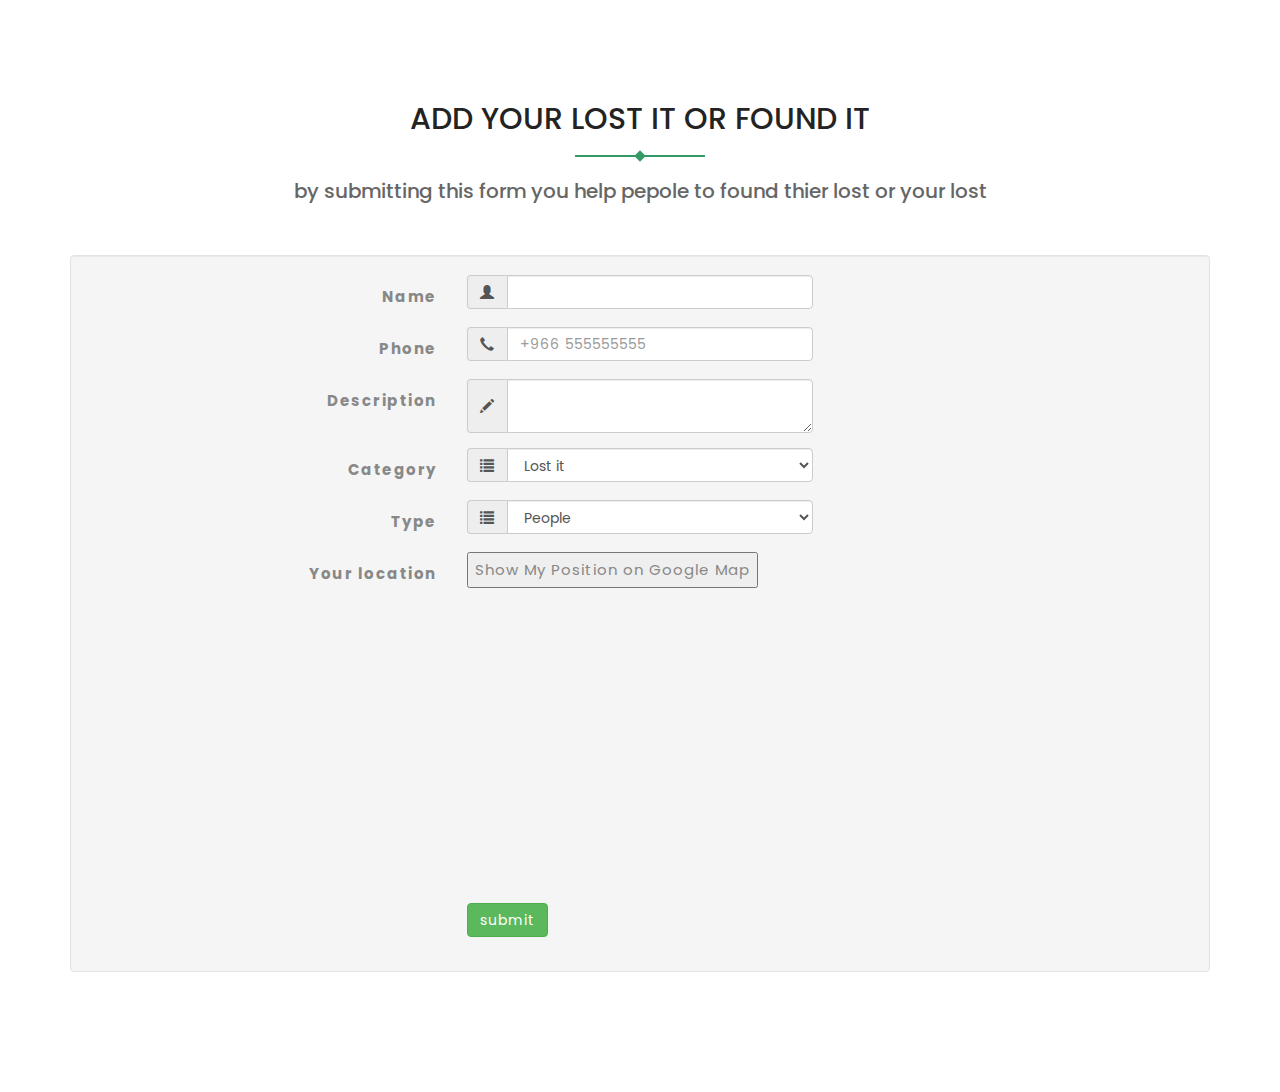
<file: add.html>
<!DOCTYPE html>
<html lang="en">

<head>
    <!--- Basic Page Needs  -->
    <meta charset="utf-8">
    <title> ADD  </title>
    <meta http-equiv="X-UA-Compatible" content="IE=edge">
    <!-- Mobile Specific Meta  -->
    <meta name="viewport" content="width=device-width, initial-scale=1, maximum-scale=1">
    <!-- CSS -->
    <link rel="stylesheet" href="assets/css/bootstrap.min.css">
    <link rel="stylesheet" href="assets/css/jquery-ui.css">
    <link rel="stylesheet" href="assets/css/font-awesome.min.css">
    <link rel="stylesheet" href="assets/css/owl.carousel.min.css">
    <link rel="stylesheet" href="assets/css/slicknav.min.css">
    <link rel="stylesheet" href="assets/css/magnificpopup.css">
    <link rel="stylesheet" href="assets/css/jquery.mb.YTPlayer.min.css">
    <link rel="stylesheet" href="assets/css/typography.css">
    <link rel="stylesheet" href="assets/css/style.css">
    <link rel="stylesheet" href="assets/css/responsive.css">
    <!-- Favicon -->
    <link rel="shortcut icon" type="image/png" href="assets/img/icon/favicon.ico">
    <!-- HTML5 Shim and Respond.js IE8 support of HTML5 elements and media queries -->
    <!-- WARNING: Respond.js doesn't work if you view the page via file:// -->
    <!--[if lt IE 9]>
        <script src="https://oss.maxcdn.com/libs/html5shiv/3.7.0/html5shiv.js"></script>
        <script src="https://oss.maxcdn.com/libs/respond.js/1.4.2/respond.min.js"></script>
        <![endif]-->
</head>

<body>

    <section class="contact-area ptb--100" id="contact">
        <div class="container">
            <div class="section-title">
                <h2>ADD YOUR LOST IT OR FOUND IT</h2>
                <p>by submitting this form you help pepole to found thier lost or your lost </p>
            </div>
            


        <form class="well form-horizontal"  method="POST"  id="contact_form">
<fieldset>

<!-- Form Name -->


<!-- Text input-->

<div class="form-group">
  <label class="col-md-4 control-label">Name</label>  
  <div class="col-md-4 inputGroupContainer">
  <div class="input-group">
  <span class="input-group-addon"><i class="glyphicon glyphicon-user"></i></span>
  <input  name="fname" placeholder="" class="form-control"  type="text">
    </div>
  </div>
</div>
<!-- Text input-->
       
<div class="form-group">
  <label class="col-md-4 control-label">Phone</label>  
    <div class="col-md-4 inputGroupContainer">
    <div class="input-group">
        <span class="input-group-addon"><i class="glyphicon glyphicon-earphone"></i></span>
  <input name="phone" placeholder="+966 555555555" class="form-control" type="text">
    </div>
  </div>
</div>

<!-- Text area -->
  
<div class="form-group">
  <label class="col-md-4 control-label"> Description</label>
    <div class="col-md-4 inputGroupContainer">
    <div class="input-group">
        <span class="input-group-addon"><i class="glyphicon glyphicon-pencil"></i></span>
            <textarea class="form-control" name="description" placeholder=""></textarea>
  </div>
  </div>
</div>

<!-- Select Basic -->
   
<div class="form-group"> 
  <label class="col-md-4 control-label">Category</label>
    <div class="col-md-4 selectContainer">
    <div class="input-group">
        <span class="input-group-addon"><i class="glyphicon glyphicon-list"></i></span>
    <select name="Category" class="form-control selectpicker" >
      <option>Lost it</option>
      <option>Found it</option>
      
      
    </select>
  </div>
</div>
</div>
<!-- Select Basic -->
   
<div class="form-group"> 
  <label class="col-md-4 control-label">Type</label>
    <div class="col-md-4 selectContainer">
    <div class="input-group">
        <span class="input-group-addon"><i class="glyphicon glyphicon-list"></i></span>
    <select name="type" class="form-control selectpicker" >
      <option>People</option>
      <option>Things</option>
      
      
    </select>
  </div>
</div>
</div>

 <!-- Google Map Button -->
 <div class="form-group">
  <label class="col-md-4 control-label"> Your location</label>
    <div class="col-md-4 inputGroupContainer">
    <div class="input-group">
        
        <button type="button" onclick="showPosition();">Show My Position on Google Map</button >
    <div id="embedMap" style="width: 400px; height: 300px;">
        <!--Google map will be embedded here-->
    </div>
           
  </div>
  </div>
</div>



  <!-- Button -->
<div class="form-group">
  <label class="col-md-4 control-label"></label>
  <div class="col-md-4">
    <input  name="submit" type="submit" class="btn btn-success" value="submit">
  </div>
</div>

 

 

</fieldset>
</form>
                    

    <!-- Scripts -->
    <script src="assets/js/jquery-3.2.0.min.js"></script>
    <script src="assets/js/jquery-ui.js"></script>
    <script src="assets/js/bootstrap.min.js"></script>
    <script src="assets/js/jquery.slicknav.min.js"></script>
    <script src="assets/js/owl.carousel.min.js"></script>
    <script src="assets/js/magnific-popup.min.js"></script>
    <script src="assets/js/counterup.js"></script>
    <script src="assets/js/jquery.waypoints.min.js"></script>
    <script src="assets/js/jquery.mb.YTPlayer.min.js"></script>
    <script src="assets/js/theme.js"></script>


    <script src="https://maps.google.com/maps/api/js?sensor=false"></script>
<script type="text/javascript">
function showPosition(){
    if(navigator.geolocation){
        navigator.geolocation.getCurrentPosition(showMap, showError);
    } else{
        alert("Sorry, your browser does not support HTML5 geolocation.");
    }
}
 
// Define callback function for successful attempt
function showMap(position){
    // Get location data
    lat = position.coords.latitude;
    long = position.coords.longitude;
    var latlong = new google.maps.LatLng(lat, long);
    
    var myOptions = {
        center: latlong,
        zoom: 16,
        mapTypeControl: true,
        navigationControlOptions: {style:google.maps.NavigationControlStyle.SMALL}
    }
    
    var map = new google.maps.Map(document.getElementById("embedMap"), myOptions);
    var marker = new google.maps.Marker({position:latlong, map:map, title:"You are here!"});
}
 
// Define callback function for failed attempt
function showError(error){
    if(error.code == 1){
        result.innerHTML = "You've decided not to share your position, but it's OK. We won't ask you again.";
    } else if(error.code == 2){
        result.innerHTML = "The network is down or the positioning service can't be reached.";
    } else if(error.code == 3){
        result.innerHTML = "The attempt timed out before it could get the location data.";
    } else{
        result.innerHTML = "Geolocation failed due to unknown error.";
    }
}
</script>

</body>

</html>
</file>
<file: assets/css/typography.css>
/* 
Table Of Contents
=========================
- Default Typography
- Custom Typography
=========================
*/


/* 
--------------------------
- Default Typography
--------------------------
*/

body {
    font-family: 'Poppins', sans-serif;
}

h1,
h2,
h3,
h4,
h5,
h6 {
    margin: 0;
    font-family: 'Poppins', sans-serif;
    font-weight: 700;
    color: #000;
    letter-spacing: 1.5px;
}

h1 a,
h2 a,
h3 a,
h4 a,
h5 a,
h6 a {
    font-weight: inherit;
    font-family: 'Poppins', sans-serif;
}

h1 {
    font-size: 36px;
    line-height: 70px;
    letter-spacing: 1px;
    margin-bottom: 0px;
}

h2 {
    font-size: 22px;
    line-height: 24px;
    margin-bottom: 0px;
}

h3 {
    font-size: 24px;
    line-height: 30px;
    margin-bottom: 0px;
}

h4 {
    font-size: 20px;
    line-height: 27px;
}

h5 {
    font-size: 16px;
    line-height: 24px;
}

h6 {
    font-size: 14px;
    line-height: 24px;
}

p {
    font-family: 'Poppins', sans-serif;
    font-size: 14px;
    font-weight: normal;
    letter-spacing: 0;
    line-height: 28px;
    margin: 0;
}

p img {
    margin: 0;
}

span {
    font-family: 'Poppins', sans-serif;
}



/* em and strong */

em {
    font: 15px/30px;
}

strong,
b {
    font: 15px/30px;
}

small {
    font-size: 11px;
    line-height: inherit;
}



/*  blockquotes */

blockquote {
    border-left: 0 none;
    font-family: 'Poppins', sans-serif;
    margin: 10px 0;
    padding-left: 40px;
    position: relative;
}

blockquote::before {
    color: #4e5665;
    content: "";
    font-family: FontAwesome;
    font-size: 36px;
    left: 20px;
    line-height: 0;
    margin: 0;
    opacity: 0.5;
    position: absolute;
    top: 20px;
}

blockquote p {
    font-style: italic;
    padding: 0;
    font-size: 18px;
    line-height: 36px;
}

blockquote cite {
    display: block;
    font-size: 12px;
    font-style: normal;
    line-height: 18px;
}

blockquote cite:before {
    content: "\2014 \0020";
}

blockquote cite a,
blockquote cite a:visited {
    color: #8B9798;
    border: none
}



/* abbreviations */

abbr {
    color: #444;
    font-weight: 700;
    font-variant: small-caps;
    text-transform: lowercase;
    letter-spacing: .6px;
}

abbr:hover {
    cursor: help;
}



/* links */

a,
a:visited {
    text-decoration: none;
    font-weight: normal;
    font-size: 12px;
    color: #111;
    transition: all 0.3s ease-in-out;
    -webkit-transition: all 0.3s ease-in-out;
    -moz-transition: all 0.3s ease-in-out;
    -o-transition: all 0.3s ease-in-out;
    outline: 0;
}

a:hover,
a:active {
    color: #5b1ffa;
    text-decoration: none;
    outline: 0;
}

a:focus {
    text-decoration: none;
    outline: 0;
}

p a,
p a:visited {
    line-height: inherit;
    outline: 0;
}

a.active-page {
    color: #e6ae48!important;
}



/* list */

ul,
ol {
    margin-bottom: 0px;
    margin-top: 0px;
}

ul {
    margin: 0;
    padding: 0;
    list-style-type: none;
}

ol {
    list-style: decimal;
}

ol,
ul.square,
ul.circle,
ul.disc {
    margin-left: 0px;
}

ul.square {
    list-style: square outside;
}

ul.circle {
    list-style: circle outside;
}

ul.disc {
    list-style: disc outside;
}

ul ul,
ul ol,
ol ol,
ol ul {
    margin: 0;
}

ul ul li,
ul ol li,
ol ol li,
ol ul li {
    margin-bottom: 0px;
}

li {
    line-height: 18px;
    margin-bottom: 0px;
}

ul.large li {}

li p {}



/* definition list */

dl {
    margin: 12px 0;
}

dt {
    margin: 0;
    color: #11ABB0;
}

dd {
    margin: 0 0 0 20px;
}

button {}



/* 
--------------------------
- Custom Typography
--------------------------
*/


/* Your Custom Typography. */


/*pealoader css*/

div#preloader {
    height: 100%;
    left: 0;
    overflow: visible;
    position: fixed;
    top: 0;
    width: 100%;
    z-index: 999;
    display: flex;
    background: #fff;
}


.spinner {
    width: 40px;
    height: 40px;
    margin: auto;
    background-color: #333;

    border-radius: 100%;
    -webkit-animation: sk-scaleout 1.0s infinite ease-in-out;
    animation: sk-scaleout 1.0s infinite ease-in-out;
}

@-webkit-keyframes sk-scaleout {
    0% {
        -webkit-transform: scale(0)
    }
    100% {
        -webkit-transform: scale(1.0);
        opacity: 0;
    }
}

@keyframes sk-scaleout {
    0% {
        -webkit-transform: scale(0);
        transform: scale(0);
    }
    100% {
        -webkit-transform: scale(1.0);
        transform: scale(1.0);
        opacity: 0;
    }
}


/*----------------------------
 Basic margin padding
-----------------------------*/

.m--0 {
    margin-top: 0;
    margin-right: 0;
    margin-bottom: 0;
    margin-left: 0;
}

.p--0 {
    padding-top: 0;
    padding-right: 0;
    padding-bottom: 0;
    padding-left: 0;
}


/*---------------------------
   Margin top
--------------------------*/

.mt--0 {
    margin-top: 0
}

.mt--10 {
    margin-top: 10px
}

.mt--15 {
    margin-top: 15px
}

.mt--20 {
    margin-top: 20px
}

.mt--30 {
    margin-top: 30px
}

.mt--40 {
    margin-top: 40px
}

.mt--50 {
    margin-top: 50px
}

.mt--60 {
    margin-top: 60px
}

.mt--70 {
    margin-top: 70px
}

.mt--80 {
    margin-top: 80px
}

.mt--90 {
    margin-top: 90px
}

.mt--100 {
    margin-top: 100px
}

.mt--110 {
    margin-top: 110px
}

.mt--120 {
    margin-top: 120px
}

.mt--130 {
    margin-top: 130px
}

.mt--140 {
    margin-top: 140px
}

.mt--150 {
    margin-top: 150px
}


/*-----------------------------
  Margin bottom
-------------------------------*/

.mb--0 {
    margin-bottom: 0
}

.mb--10 {
    margin-bottom: 10px
}

.mb--15 {
    margin-bottom: 15px
}

.mb--20 {
    margin-bottom: 20px
}

.mb--30 {
    margin-bottom: 30px
}

.mb--40 {
    margin-bottom: 40px
}

.mb--50 {
    margin-bottom: 50px
}

.mb--60 {
    margin-bottom: 60px
}

.mb--70 {
    margin-bottom: 70px
}

.mb--80 {
    margin-bottom: 80px
}

.mb--90 {
    margin-bottom: 90px
}

.mb--100 {
    margin-bottom: 100px
}

.mb--110 {
    margin-bottom: 110px
}

.mb--120 {
    margin-bottom: 120px
}

.mb--130 {
    margin-bottom: 130px
}

.mb--140 {
    margin-bottom: 140px
}

.mb--150 {
    margin-bottom: 150px
}


/*--------------------------
  Padding top
---------------------------*/

.pt--0 {
    padding-top: 0
}

.pt--10 {
    padding-top: 10px
}

.pt--15 {
    padding-top: 15px
}

.pt--20 {
    padding-top: 20px
}

.pt--30 {
    padding-top: 30px
}

.pt--40 {
    padding-top: 40px
}

.pt--50 {
    padding-top: 50px
}

.pt--60 {
    padding-top: 60px
}

.pt--70 {
    padding-top: 70px
}

.pt--80 {
    padding-top: 80px
}

.pt--90 {
    padding-top: 90px
}

.pt--100 {
    padding-top: 100px
}

.pt--110 {
    padding-top: 110px
}

.pt--120 {
    padding-top: 120px
}

.pt--130 {
    padding-top: 130px
}

- .pt--140 {
    padding-top: 140px
}

.pt--150 {
    padding-top: 150px
}


/*------------------------
   Padding bottom
---------------------------*/

.pb--0 {
    padding-bottom: 0
}

.pb--10 {
    padding-bottom: 10px
}

.pb--15 {
    padding-bottom: 15px
}

.pb--20 {
    padding-bottom: 20px
}

.pb--30 {
    padding-bottom: 30px
}

.pb--40 {
    padding-bottom: 40px
}

.pb--50 {
    padding-bottom: 50px
}

.pb--60 {
    padding-bottom: 60px
}

.pb--70 {
    padding-bottom: 70px
}

.pb--80 {
    padding-bottom: 80px
}

.pb--90 {
    padding-bottom: 90px
}

.pb--100 {
    padding-bottom: 100px
}

.pb--110 {
    padding-bottom: 110px
}

.pb--120 {
    padding-bottom: 120px
}

.pb--130 {
    padding-bottom: 130px
}

.pb--140 {
    padding-bottom: 140px
}

.pb--150 {
    padding-bottom: 150px
}

.pb--160 {
    padding-bottom: 160px
}

.pb--170 {
    padding-bottom: 170px
}

.pb--180 {
    padding-bottom: 180px
}

.pb--190 {
    padding-bottom: 190px
}



/*------------------------------
   Page section padding 
-------------------------------*/

.ptb--0 {
    padding: 0
}

.ptb--10 {
    padding: 10px 0
}

.ptb--20 {
    padding: 20px 0
}

.ptb--30 {
    padding: 30px 0
}

.ptb--40 {
    padding: 40px 0
}

.ptb--50 {
    padding: 50px 0
}

.ptb--60 {
    padding: 60px 0
}

.ptb--70 {
    padding: 70px 0
}

.ptb--80 {
    padding: 80px 0
}

.ptb--90 {
    padding: 90px 0
}

.ptb--100 {
    padding: 100px 0
}

.ptb--110 {
    padding: 110px 0
}

.ptb--120 {
    padding: 120px 0
}

.ptb--130 {
    padding: 130px 0
}

.ptb--140 {
    padding: 140px 0
}

.ptb--150 {
    padding: 150px 0
}
.ptb--160 {
    padding: 160px 0
}
.ptb--170 {
    padding: 170px 0
}
.ptb--180 {
    padding: 180px 0
}


/*---------------------------
   Page section margin 
-----------------------------*/

.mtb--0 {
    margin: 0
}

.mtb--10 {
    margin: 10px 0
}

.mtb--15 {
    margin: 15px 0
}

.mtb--20 {
    margin: 20px 0
}

.mtb--30 {
    margin: 30px 0
}

.mtb--40 {
    margin: 40px 0
}

.mtb--50 {
    margin: 50px 0
}

.mtb--60 {
    margin: 60px 0
}

.mtb--70 {
    margin: 70px 0
}

.mtb--80 {
    margin: 80px 0
}

.mtb--90 {
    margin: 90px 0
}

.mtb--100 {
    margin: 100px 0
}

.mtb--110 {
    margin: 110px 0
}

.mtb--120 {
    margin: 120px 0
}

.mtb--130 {
    margin: 130px 0
}

.mtb--140 {
    margin: 140px 0
}

.mtb--150 {
    margin: 150px 0;
}

.d-flex{
    display: flex;
}
.flex-center{
    align-items: center;
}
.h-100{
    height: 100%;
}
.meta-content{
    overflow: hidden;
}
.bg-gray{
    background-color: #fcfcfc;
}
</file>
<file: assets/css/style.css>
/*-----------------------------------------------------------------------------------

    Template Name: Zeedapp
    Template URI: 
    Description: Zeedapp || App Landing Html Template
    Author: Rashadul Islam
    Author URI: http://rashadulislam.com/
    Version: 1.0

-----------------------------------------------------------------------------------
    
    CSS INDEX
    ===================
  
    1. Theme default CSS
    2. Home Page
        2.1 Header Area
        2.2 Slider Area
        2.3 Service Area
        2.4 About Area
        2.5 Feature Area
        2.6 Achivement Area
        2.7 Screen Area
        2.8 Testimonial Area
        2.9 Video Area
       2.10 Pricing Area
       2.11 Team Area
       2.12 Call To Action
       2.13 Blog Post
       2.14 Clinet Area
       2.15 Contact Area


-----------------------------------------------------------------------------------*/


/*----------------------------------------*/


/*  1. Theme default CSS
/*----------------------------------------*/


/*google font*/

@import url('https://fonts.googleapis.com/css?family=Poppins:300,400,500,600,700,800,900');

.clear {
    clear: both
}

::-moz-selection {
    background: #00b0ff;
    color: #fff;
    text-shadow: none;
}

::selection {
    background: #00b0ff;
    color: #fff;
    text-shadow: none;
}

.no-mar {
    margin: 0!important;
}

.no-pad {
    padding: 0!important;
}

.no-top-pad {
    padding-top: 0!important;
}

.text-left {
    text-align: left;
}

.text-center {
    text-align: center;
}

.text-right {
    text-align: right;
}

.bg-theme {
    background-color: #ef525b;
}

.bg-gray {
    background-color: #fafafa;
}

*,
*:before,
*:after {
    -moz-box-sizing: border-box;
    -webkit-box-sizing: border-box;
    box-sizing: border-box;
}

*:focus {
    outline: 0;
}

html {
    font-size: 62.5%;
    -webkit-font-smoothing: antialiased;
}

body {
    background: #fff;
    font-weight: normal;
    font-size: 15px;
    letter-spacing: 1.5px;
    color: #888;
    line-height: 30px;
    -webkit-font-smoothing: antialiased;
    /* Fix for webkit rendering */
    -webkit-text-size-adjust: 100%;
}

img {
    max-width: 100%;
    height: auto;
}

button,
input,
textarea {
    letter-spacing: 1px;
}


/*==========================
2.1 Header Area
===========================*/
.header-area {
    position: fixed;
    left: 0;
    top: 0;
    width: 100%;
    z-index: 998;
    background-color: #339966;
    font-size: 100px ;
}

.menu-area {
    display: flex;
    align-items: center;
}

.logo {}

.logo a {
    display: inline-block;
}

.logo a img {
    max-height: 100%;
}

.main-menu {
    text-align: right;
}

.main-menu nav ul {}

.main-menu nav ul li {
    display: inline-block;
}

.main-menu nav ul li a {
    display: block;
    font-size: 14px;
    font-weight: 400;
    color: #fff;
    letter-spacing: 0;
    padding: 27px 36px;
    position: relative;
    padding-left: 0;
}

.main-menu nav ul li a:before {
    content: '';
    position: absolute;
    left: 0;
    bottom: 22px;
    height: 2px;
    width: 0%;
    background-color: #fff;
    -webkit-transition: all 0.3s ease 0s;
    -o-transition: all 0.3s ease 0s;
    transition: all 0.3s ease 0s;
}

.main-menu nav ul li:hover a:before,
.main-menu nav ul li.active a:before {
    width: 70%;
}


/*dropdown menu area start*/

.mobile_menu {}
.slicknav_menu .slicknav_menutxt {
    display: none;
}

.slicknav_menu {
    background: transparent;
    margin-top: 21px;
}

.slicknav_menu .slicknav_icon-bar {
    height: 2px;
    width: 19px;
    margin: 3px 0px;
    -webkit-transition: all 0.3s ease 0s;
    transition: all 0.3s ease 0s;
}

.slicknav_btn {
    background-color: transparent;
    position: relative;
    margin-top: -51px;
}

.slicknav_menu .slicknav_open .slicknav_icon-bar:nth-child(2) {
    opacity: 0;
    -ms-filter: "progid:DXImageTransform.Microsoft.Alpha(Opacity=0)";
}

.slicknav_menu .slicknav_open .slicknav_icon-bar:nth-child(1) {
    -webkit-transform: rotate(45deg) translate(1px, 7px);
    transform: rotate(45deg) translate(1px, 7px);
}

.slicknav_menu .slicknav_open .slicknav_icon-bar:nth-child(3) {
    -webkit-transform: rotate(-45deg) translateY(-6px);
    transform: rotate(-45deg) translateY(-6px);
}

.slicknav_menu {
    margin-top: 0;
}

.slicknav_nav {
    background: #13c5de;
    margin: 10px;
    padding: 6px 0px;
}

.slicknav_nav a:hover {
    background: #fefefe none repeat scroll 0 0;
    border-radius: 0;
}

.slicknav_nav a {
    font-size: 14px;
    letter-spacing: 0.01em;
}


/*==========================
END Header Area
===========================*/

/*==========================
2.2 Slider Area
===========================*/

.slider-area {
    display: flex;
    align-items: center;
    height: 800px;
    background: #339966;
    padding-top: 80px;
}

.slider-img {}

.slider-img img {
    max-height: 100%;
}

.slider-inner {}

.slider-inner h2 {
    font-size: 48px;
    font-weight: 500;
    color: #fff;
    letter-spacing: 0;
    line-height: 49px;
}

.slider-inner h5 {
    font-size: 30px;
    font-weight: 500;
    color: #fff;
    letter-spacing: 0;
    line-height: 39px;
    margin-bottom: 50px;
    margin-top: 5px;
}

.slider-inner a {
    display: inline-block;
    position: relative;
    height: 60px;
    width: 270px;
    background: transparent;
    border: 2px solid #fff;
    border-radius: 30px;
    text-align: center;
    line-height: 56px;
    color: #fff;
    font-size: 20px;
    font-weight: 400;
    letter-spacing: 0;
    padding-left: 44px;
}

.slider-inner a i {
    position: absolute;
    left: 16px;
    top: 6px;
    height: 44px;
    width: 44px;
    border: 2px solid #fff;
    border-radius: 50%;
    line-height: 40px;
    font-size: 16px;
    padding-left: 2px;
}


/*with-gradiant*/
.with-gradiant{
    position: relative;
}
.with-gradiant:before{
    content: '';
    position: absolute;
    left: 0;
    top: 0;
    height: 100%;
    width: 100%;
    opacity: 0.8;
    background: rgba(0, 0, 0, 0) linear-gradient(90deg, #ffdc57, #5b1ffa) repeat scroll 0 0;
}
.full-opacity:before{
    opacity: 1;
    background: rgba(0, 0, 0, 0) linear-gradient(90deg, #ffdc57, #5b1ffa) repeat scroll 0 0;
}
.warm-canvas{
    background: rgba(0, 0, 0, 0) linear-gradient(90deg, #ffdc57, #5b1ffa) repeat scroll 0 0;
}
canvas.worms.sketch{
    max-width: 100%;
}


/*===========================
END Slider Area
===========================*/


/*===========================
2.3 Service Area
===========================*/

.service-area {
    position: relative;
    margin-top: -100px;
    background-color: transparent;
}

.service-single {
    padding: 40px 0px;
    background: #fff;
    border-radius: 5px;
    text-align: center;
    box-shadow: 0px 0px 8px rgba(0, 0, 0, 0.1);
}

.service-single img {
    max-width: 150px;
    margin-bottom: 33px;
}

.service-single h2 {
    font-size: 30px;
    font-weight: 500;
    color: #232323;
    letter-spacing: 0;
    margin-bottom: 10px;
}

.service-single p {
    font-weight: 500;
    color: #666666;
    font-size: 15px;
}


/*===========================
END Service Area
===========================*/


/*===========================
2.4 About Area
===========================*/

.about-area {}

.section-title {
    text-align: center;
    margin-bottom: 50px;
}

.section-title h2 {
    font-size: 30px;
    font-weight: 500;
    color: #232323;
    letter-spacing: 0;
    line-height: 37px;
    position: relative;
    margin-bottom: 20px;
    padding-bottom: 20px;
}

.section-title.text-white h2{
    color: #fff;
}

.section-title h2:before {
    content: '';
    position: absolute;
    left: 0;
    bottom: 0;
    height: 2px;
    width: 130px;
    background-color: #339966;
    left: calc(50% - 65px);
}

.section-title.text-white h2:before{
    background-color: #fff;
}

.section-title h2:after {
    content: '';
    position: absolute;
    left: 0;
    bottom: -3px;
    height: 8px;
    width: 8px;
    background-color: #339966;
    left: calc(50% - 4px);
    -webkit-transform: rotate(45deg);
    -ms-transform: rotate(45deg);
    -o-transform: rotate(45deg);
    transform: rotate(45deg);
}

.section-title.text-white h2:after{
    background-color: #fff;
}

.section-title p {
    font-size: 20px;
    font-weight: 500;
    color: #666666;
}
.section-title.text-white p{
    color: #fff;
}
.about-left-img {}

.about-left-img img {
    height: 150px;
    width: 100px;
    /*max-width: 100%;*/
}

.about-content {}

.about-content h5 {
    color: #666666;
 
    
    
}


/*===========================
END About Area
===========================*/


/*===========================
2.5 Feature Area
===========================*/

.feature-area {}

.ft-content {
    margin-top: 76px;
}

.ft-single {
    margin-bottom: 46px;
}

.ft-single img {
    float: left;
    margin-right: 15px;
}

.ft-content.rtl img {
    float: right;
    margin-left: 15px;
    margin-right: 0;
}

.ft-content.rtl .meta-content {
    text-align: right;
}

.ft-single h2 {
    font-size: 25px;
    font-weight: 500;
    color: #232323;
    letter-spacing: 0;
    line-height: 31px;
    margin-bottom: 8px;
}

.ft-single p {
    color: #666666;
}

.ft-screen-img {
    text-align: center;
}

.ft-screen-img img {
    max-width: 100%;
}



/*===========================
END Feature Area
===========================*/


/*===========================
2.6 Achivement Area
===========================*/

.achivement-area {
    position: relative;
    background: url(../img/bg/ach-bg-img.jpg) center center/cover no-repeat;
}

.achivement-area:before {
    content: '';
    position: absolute;
    left: 0;
    top: 0;
    height: 100%;
    width: 100%;
    background-color: rgba(89, 30, 251,0.9);
}

.ach-single {
    text-align: center;
}

.ach-single .icon {
    font-size: 24px;
    color: #fff;
    margin-bottom: 35px;
}

.ach-single>p,
.ach-single>span {
    font-size: 41px;
    font-weight: 700;
    color: #fff;
    letter-spacing: 0;
    display: inline-block;
    margin-bottom: 20px;
}

.ach-single h5 {
    font-size: 19px;
    font-weight: 400;
    color: #fff;
    letter-spacing: 0;
}



/*===========================
END Achivement Area
===========================*/


/*===========================
2.7 Screen Area
===========================*/

.screen-area {
    position: relative;
}

.screen-area img.screen-img {
    position: absolute;
    left: 50%;
    bottom: 152px;
    width: 506px;
    height: 546px;
    z-index: 111;
    transform: translateX(-50%);
}

.screen-slider {
    margin-top: 116px;
}

.screen-slider .owl-dots {
    text-align: center;
    margin-top: 130px;
}

.screen-slider .owl-dots .owl-dot {
    height: 15px;
    width: 15px;
    border: 1px solid #5a10fb;
    border-radius: 50%;
    display: inline-block;
    margin: 0px 2px;
    -webkit-transition: all 0.3s ease 0s;
    -o-transition: all 0.3s ease 0s;
    transition: all 0.3s ease 0s;
}

.screen-slider .owl-dots .active {
    background-color: #5a10fb;
}


/*===========================
END Screen Area
===========================*/


/*===========================
2.8 Testimonial Area
===========================*/

.testimonial-area {}

.testimonial-slider {}

.single-tst {
        text-align: center;
    border: 2px solid #5a10fb;
    border-radius: 10px;
    margin-top: 109px;
    padding: 0px 8%;
    padding-bottom: 24px;
}

.single-tst img {
    max-width: 134px;
    margin: auto;
    position: relative;
    margin-top: -70px;
    z-index: 1;
    margin-bottom: 22px;
    border-radius: 50%;
    box-shadow: 0px 0px 8px rgba(0,0,0,0.1);
}

.single-tst h4 {
	font-size: 20px;
    font-weight: 500;
    color: #232323;
    letter-spacing: 0;
}

.single-tst span {
	font-size: 15px;
    color: #666666;
    letter-spacing: 0;
    font-weight: 500;
}

.single-tst p {
	color: #666666;
	margin: 8px 0px 20px;
}

.tst-social li {
    display: inline-block;
}

.tst-social li a {
	font-size: 20px;
    color: #555;
    margin: 0px 5px;
}
.tst-social li a:hover {
	color: #5a0efb;
}

.testimonial-slider .owl-dots {
    text-align: center;
    margin-top: 50px;
}

.testimonial-slider .owl-dots .owl-dot {
    height: 15px;
    width: 15px;
    border: 1px solid #5a10fb;
    border-radius: 50%;
    display: inline-block;
    margin: 0px 2px;
    -webkit-transition: all 0.3s ease 0s;
    -o-transition: all 0.3s ease 0s;
    transition: all 0.3s ease 0s;
}

.testimonial-slider .owl-dots .active {
    background-color: #5a10fb;
}


/*===========================
END Testimonial Area
===========================*/

/*===========================
2.9 Video Area
===========================*/
.video-area {
	text-align: center;
    position: relative;
    background: url(../img/bg/ach-bg-img.jpg) center center/cover no-repeat;
}

.video-area:before {
    content: '';
    position: absolute;
    left: 0;
    top: 0;
    height: 100%;
    width: 100%;
    background-color: rgba(89, 30, 251,0.9);
}
.video-area h2{
	font-size: 40px;
	font-weight: 500;
	color: #ffffff;
	letter-spacing: 0;
	margin-bottom: 14px;
    line-height: 42px;
}
.video-area p{
	color: #fff;
	font-weight: 500;
	font-size: 14px;
}
.video-area a{
	font-size: 22px;
    color: #7f21e6;
    height: 50px;
    width: 50px;
	position: relative;
    border-radius: 50%;
    text-align: center;
    line-height: 53px;
    padding-left: 6px;
    background: #fff;
    display: inline-block;
    margin-top: 50px;
}
.video-area a:before,
.video-area a:after{
	content: '';
    position: absolute;
    left: 0;
    top: 0;
    height: 100%;
    width: 100%;
    border: 1px solid #fff;
    border-radius: 50%;
}
.video-area a:before{
	-webkit-animation: scaling 1s linear 0s infinite;
	-o-animation: scaling 1s linear 0s infinite;
	animation: scaling 1s linear 0s infinite;
}
.video-area a:after{
	-webkit-animation: scaling 1s linear 0.3s infinite;
	-o-animation: scaling 1s linear 0.3s infinite;
	animation: scaling 1s linear 0.3s infinite;
}
@keyframes scaling{
	0%{
		opacity: 0;
		-webkit-transform: scale(1);
		-ms-transform: scale(1);
		-o-transform: scale(1);
		transform: scale(1);
	}
	15%{
		opacity: 0.7;
		-webkit-transform: scale(1.05);
		-ms-transform: scale(1.05);
		-o-transform: scale(1.05);
		transform: scale(1.05);
	}
	100%{
		opacity: 0;
		-webkit-transform: scale(2);
		-ms-transform: scale(2);
		-o-transform: scale(2);
		transform: scale(2);
	}
}

/*===========================
END Video Area
===========================*/

/*===========================
2.10 Pricing Area
===========================*/
.pricing-area{}
.single-price{
    border-radius: 5px;
    overflow: hidden;
    box-shadow: 0px 0px 9px rgba(0,0,0,0.05);
    padding-bottom: 35px;
    text-align: center;
    -webkit-transition: all 0.3s ease 0s;
    -o-transition: all 0.3s ease 0s;
    transition: all 0.3s ease 0s;
}
.single-price:hover{
    box-shadow: 0px 3px 10px rgba(0,0,0,0.1);
}
.prc-head{
        background: #5a10fb;
    text-align: center;
    padding: 40px;
}
.prc-head span{
    font-size: 24px;
    font-weight: 500;
    color: #fff;
    letter-spacing: 0;
    margin-bottom: 12px;
    display: block;
}
.prc-head h5{
    font-size: 40px;
    color: #ffffff;
    letter-spacing: 0;
    font-weight: 500;
    line-height: 53px;
}
.prc-head h5 small{
    color: #fff;
}
.single-price ul{
    text-align: center;
    margin-top: 10px;
}
.single-price ul li{
        font-weight: 400;
    font-size: 14px;
    color: #666666;
    line-height: 16px;
    margin-top: 19px;
    letter-spacing: 0;
}
.single-price a{
    font-size: 18px;
    font-weight: 400;
    letter-spacing: 0;
    color: #333;
    border: 1px solid #591efb;
    padding: 5px 21px;
    border-radius: 3px;
    display: inline-block;
    margin-top: 44px;
}
.single-price a:hover{
    color: #fff;
    background-color: #591efb;
}

/*===========================
END Pricing Area
===========================*/

/*===========================
2.11 Team Area
===========================*/
.team-area{}
.single-team{
    text-align: center;
    overflow:auto;
    border-radius: 3px;
    padding-bottom: 30px;
    box-shadow: 0px 0px 5px rgba(0,0,0,0.1);
    -webkit-transition: all 0.3s ease 0s;
    -o-transition: all 0.3s ease 0s;
    transition: all 0.3s ease 0s;
}
.single-team:hover{
    box-shadow: 0px 3px 5px rgba(0,0,0,0.2);
}
.team-thumb{
    margin: 40px 0px;
}
.team-thumb img{
    max-width: 160px;
    border-radius: 50%;
}
.single-team h4{
        font-size: 20px;
    font-weight: 500;
    color: #232323;
    letter-spacing: 0;
    margin-bottom: 8px;
}
.single-team span{
   /* display: block;*/
    color: #666;
    font-weight: 400;
    letter-spacing: 0;
}
.single-team ul{
    margin-top: 40px;
}


/*===========================
2.11 Team Area
===========================*/

/*===========================
2.12 Call To Action
===========================*/

.call-to-action {
    position: relative;
    z-index: 1;
    background: url(../img/bg/ach-bg-img.jpg) center center/cover no-repeat;
}

.call-to-action:before {
    content: '';
    position: absolute;
    left: 0;
    top: 0;
    height: 100%;
    width: 100%;
    z-index: -1;
    background-color: rgba(89, 30, 251,0.9);
}
.download-btns a {
    margin: 0px 32px;
    height: 50px;
    width: 195px;
    border: 2px solid #fff;
    display: inline-block;
    text-align: center;
    line-height: 46px;
    border-radius: 33px;
    font-weight: 500;
    font-size: 14px;
    color: #fff;
    letter-spacing: 0;
}
.download-btns a:hover{
    background-color: #fff;
    color: #5c1ef9;
}
.download-btns a i {
    font-size: 19px;
    margin-right: 6px;
    vertical-align: middle;
}


/*===========================
END Call To Action
===========================*/

/*===========================
2.13 Blog Post
===========================*/
.blog-post{}
.single-post{}
.single-post a {
    display: block;
    margin-bottom: 7px;
}
.single-post a >img{
    border-radius: 5px 5px 0px 0px;
    max-width: 100%;
}
.single-post .blog-meta{}
.single-post .blog-meta ul{}
.single-post .blog-meta ul li{
    display: inline-block;
    font-size: 12px;
    color: #666666;
    letter-spacing: 0;
    margin-right: 10px;
}
.single-post .blog-meta ul li i{
    margin-right: 5px;
    color: #444;
}
.single-post h2 a{
    display: block;
    font-size: 20px;
    font-weight: 500;
    color: #232323;
    margin-bottom: 11px;
    margin-top: 7px;
    letter-spacing: 0;
}
.single-post h2 a:hover{
    color: #5a10fb;
}
.single-post p{
    color: #555;
    letter-spacing: 0.01em;
}

/*===========================
END Blog Post
===========================*/

/*===========================
2.14 Clinet Area
===========================*/
.clinet-area{}
.client-carousel{}
.client-carousel img{
    border: 1px solid #8422f9;
    border-left: none;
    border-right: none;
    padding: 15px 0px;
}

/*===========================
2.14 Clinet Area
===========================*/

/*===========================
END Contact Area
===========================*/
.contact-area{}
.contact-form{}
.contact-form form{}
.contact-form input,
.contact-form textarea{
        width: 100%;
    height: 45px;
    margin-bottom: 20px;
    padding-left: 15px;
    border-radius: 3px;
    border: none;
    box-shadow: 0px 1px 5px rgba(0,0,0,0.1);
    color: #222;
    

}
.contact-form textarea{
    min-height: 165px;
}
.contact-form #send{
    height: 45px;
    width: 150px;
    background: #339966;
    color: #fff;
    text-align: center;
    line-height: 45px;
    -webkit-transition: all 0.3s ease 0s;
    -o-transition: all 0.3s ease 0s;
    transition: all 0.3s ease 0s;
}
.contact-form #send:hover{
    background-color: #444;
}
.contact_info{
    padding-left: 40px;
}
.contact_info .s-info{
    margin-bottom: 14px;
}
.s-info i{
        font-size: 21px;
    color: #339966;
    float: left;
    margin-right: 10px;
    margin-top: 6px;
}

.s-info .meta-content{
    overflow:visible;
}
.s-info .meta-content span{
        font-size: 15px;
    color: #666;
    font-weight: 400;
    display: block;
}
.c-social{
    margin-top: 25px;
}
.c-social ul{}
.c-social ul li{
    display: inline-block;
}
.c-social ul li a{
    display: block;
    height: 30px;
    width: 30px;
    border-radius: 50%;
    background-color: #339966;
    color: #fff;
    text-align: center;
    line-height: 50px;
    font-size: 15px;
    margin-right: 6px;
}

.c-social ul li a:hover{
    background-color: #444;
}

/*===========================
END Contact Area
===========================*/

/*footer area*/
.footer-area{
    height: 80px;
    text-align: center;
    background-color: #339966;
    display: flex;
    align-items: center;
}
.footer-area p{
    color: #ffffff;
}
/*===========================
3. Blog Details
===========================*/

.blog-list {}

.list-item {
    box-shadow: 0px 5px 30px 0px rgba(0, 0, 0, 0.1);
    padding: 15px 15px 26px;
}

.blog-thumbnail {
    margin-bottom: 15px;
}

.blog-thumbnail a {
    display: block;
}

.blog-thumbnail a img {
    max-width: 100%;
}

.list-item h2.blog-title a {
    display: block;
    font-size: 18px;
    font-weight: 500;
    color: #272727;
    letter-spacing: 0;
    margin-bottom: 9px;
}

.list-item h2.blog-title a:hover {
    color: #5b1ffa;
}

.blog-meta {}

.blog-meta ul {}

.blog-meta ul li {
    display: inline-block;
    font-size: 14px;
    color: #272727;
    font-weight: 500;
    margin-right: 9px;
}

.blog-meta ul li i {
    margin-right: 4px;
}

.blog-summery {
    margin: 7px 0px 25px;
}

.blog-summery p {
    color: #696969;
}

.list-item a.read-more {
    width: 130px;
    height: 40px;
    background: #5b1ffa;
    display: block;
    text-align: center;
    line-height: 40px;
    color: #fff;
    letter-spacing: 0.01em;
}

.list-item a.read-more:hover {
    box-shadow: 0px 5px 13px 0px rgba(0, 0, 0, 0.2);
}

.blog-info h2.blog-title a {
    display: block;
    font-size: 18px;
    color: #444;
    letter-spacing: 0;
    margin-bottom: 10px;
}

.blog-info h2.blog-title a:hover {
    color: #e8313b;
}

.blog-single-tags {
    margin-top: 67px;
}

.blog-single-tags h2 {
    font-size: 24px;
    font-weight: 400;
    color: #444;
    letter-spacing: 0;
    margin-bottom: 32px;
    font-weight: 500;
    text-transform: uppercase;
}

.blog-single-tags ul {
    list-style-type: none;
}

.blog-single-tags ul li {
    display: inline-block;
}

.blog-single-tags ul li a {
    display: inline-block;
    padding: 9px 15px;
    background: #5b1ffa;
    color: #fff;
    text-transform: uppercase;
    line-height: 14px;
    letter-spacing: 0.04em;
    font-size: 11px;
    margin-bottom: 11px;
    margin-right: 12px;
    box-shadow: 0px 0px 5px rgba(0, 0, 0, 0.1);
}

.blog-single-tags ul li:last-child a {
    margin-bottom: 0px;
}

.blog-single-tags ul li a:hover {
    background-color: #e8313b;
}

.comment-area {
    padding-bottom: 61px;
    border-bottom: 1px solid #efeaea;
}

.comment-title {}

.comment-title h4 {
    font-size: 24px;
    font-weight: 400;
    color: #444;
    letter-spacing: 0;
}

.comment-title h4 span {
    color: #cccccc;
}

.comment-area ul {
    list-style-type: none;
}

.comment-list {}

.comment-info-inner {}

.comment-info-inner article {
    padding: 51px 0px 0px 102px;
    position: relative;
}

.comment-author {
    position: relative;
}

.comment-author img {
    position: absolute;
    left: -103px;
    top: -1px;
    max-width: 80px;
    border-radius: 50%;
    box-shadow: 1px 5px 7px -2px rgba(0, 0, 0, 0.3);
}

.comment-author h2 {
    font-size: 16px;
    font-weight: 700;
    color: #555555;
    line-height: 13px;
    font-family: 'Open Sans', sans-serif;
    letter-spacing: 0;
}

.meta-data {
    margin: 2px 0px 10px;
}

.meta-data p.category {
    font-size: 12px;
    font-weight: 600;
    color: #333333;
}

.meta-data p.category span {
    color: #ef4836;
}

.comment-content {}

.comment-content p {
    font-size: 14px;
    font-weight: 400;
    color: #666666;
    letter-spacing: 0.02em;
    line-height: 26px;
}

.comment-reply {
    position: absolute;
    right: 0;
    top: 48px;
}

.comment-reply a {}

.children {
    padding-left: 104px;
}

.related-post {}

.related-post .rl-post-title h2,
.comment-title h4 {
    font-size: 24px;
    font-weight: 400;
    letter-spacing: 0;
    color: #444;
    margin-bottom: 47px;
}

.related-post-list .single-blog {
    padding: 0px;
}

.related-post-list>div>div:last-child .single-blog {
    margin-bottom: 0;
}

.related-post-list .blog-content {
    padding: 0px 15px 20px;
}

.comment-title,
.rl-post-title {
    margin-top: 62px;
}

.comment-title h4 {}

.leave-comment form {}

.leave-comment form input[type="text"] {
    width: 100%;
    height: 45px;
    margin-bottom: 20px;
    background: #f3f3f3;
    border: none;
    color: #666666;
    padding-left: 15px;
    font-size: 14px;
    transition: all 0.3s ease 0s;
}

.leave-comment form textarea {
    width: 100%;
    max-width: 100%;
    height: 176px;
    min-height: 176px;
    margin-bottom: 20px;
    background: #f3f3f3;
    border: none;
    padding-left: 15px;
    color: #666666;
    font-size: 14px;
    transition: all 0.3s ease 0s;
    padding-top: 7px;
}

.leave-comment form textarea::-webkit-input-placeholder,
.leave-comment form input[type="text"]::-webkit-input-placeholder {
    color: #666666;
    opacity: 1;
}

.leave-comment form textarea::-moz-placeholder,
.leave-comment form input[type="text"]::-moz-placeholder {
    color: #666666;
    opacity: 1;
}

.leave-comment form textarea:-ms-input-placeholder,
.leave-comment form input[type="text"]:-ms-input-placeholder {
    color: #666666;
    opacity: 1;
}

.leave-comment form textarea:-moz-placeholder,
.leave-comment form input[type="text"]:-moz-placeholder {
    color: #666666;
    opacity: 1;
}

.leave-comment form textarea:focus,
.leave-comment form input[type="text"]:focus {
    background: #ffffff;
    box-shadow: 0px 0px 5px rgba(241, 80, 89,0.3);
}

.leave-comment form input#comment-submit {
    background: #5b1ffa;
    border: 1px solid transparent;
    text-transform: uppercase;
    font-size: 12px;
    letter-spacing: 0.01em;
    color: #fff;
    padding: 14px 15px;
    line-height: 14px;
    border-radius: 2px;
    outline: none;
    transition: all 0.3s ease 0s;
    box-shadow: 0px 0px 5px rgba(0, 0, 0, 0.1);
}

.leave-comment form input#comment-submit:hover {
    background: #f73540;
    color: #ffffff;
}

/*sidebar area*/

.crumbs-area {
    width: 100%;
    background: #ece4e4;
    display: flex;
    align-items: center;
    text-align: center;
    position: relative;
}

.crumbs-inner {
       width: 100%;
    margin-top: 72px;
    padding: 120px 0px;
}
.crumbs-inner h2 {
    text-transform: uppercase;
    color: #5b1ffa;
    letter-spacing: 0.05em;
    margin-bottom: 12px;
    font-size: 36px;
}

.crumbs-inner ul {}

.crumbs-inner ul li {
    display: inline-block;
}

.crumbs-inner ul li a,
.crumbs-inner ul li span {
    text-transform: uppercase;
    font-size: 12px;
    letter-spacing: 0;
    color: #5b1ffa;
}

.crumbs-inner ul li a {
    margin-right: 22px;
    position: relative;
}

.crumbs-inner ul li a:before {
    content: '/';
    position: absolute;
    right: -16px;
    top: 0;
}

.crumbs-inner ul li span {
    color: #444;
    font-weight: 600;
}

.blog-post-area {
    padding-top: 120px;
}

.blog-post-area .list-item {
    margin-bottom: 30px;
}

.pagination-area {
    padding-bottom: 100px;
    padding-top: 20px;
}

.pagination {
    text-align: center;
    width: 100%;
}

.pagination ul {
    display: inline-block;
    background: #5b1ffa;
    padding: 4px 7px;
    border-radius: 1px;
    box-shadow: 0px 0px 5px rgba(0, 0, 0, 0.3);
}

.pagination ul li {
    display: inline-block;
}

.pagination ul li a,
.pagination ul li span {
    display: block;
    padding: 10px 10px;
    color: #fff;
    letter-spacing: 0.01em;
    font-weight: 500;
    border-bottom: 1px solid transparent;
}

.pagination ul li a:hover,
.pagination ul li span {
    color: #fff;
    border-bottom: 1px solid #fff;
}

.flex-left-sidebar>div>div {
    display: flex;
    flex-wrap: wrap-reverse;
}

/*===========================
END Blog Standard
===========================*/

/*sidebar--area*/

.sidebar--area {
    padding-left: 40px;
}

.widget {
    margin-bottom: 50px;
}

.widget:last-child {
    margin-bottom: 0px;
}

.widget-search {}

.widget-search form {
    position: relative;
}

.widget-search form input {
    width: 100%;
    height: 45px;
    padding: 0px 45px 0px 15px;
    background: transparent;
    border: 1px solid #ccc;
    font-size: 15px;
    color: #444;
    letter-spacing: 0.02em;
    border-radius: 2px;
    transition: all 0.3s ease 0s;
}

.widget-search form input:focus {
    border-color: #e8313b;
}

.widget-search form input:focus~button {
    color: #fff;
    background-color: #e8313b;
}

.widget-search form button {
    position: absolute;
    right: 0;
    top: 0;
    height: 45px;
    width: 45px;
    background: #5b1ffa;
    border: 1px solid transparent;
    color: #ffffff;
    border-radius: 2px;
    font-size: 16px;
    text-align: center;
    line-height: 42px;
    transition: all 0.3s ease 0s;
}

.widget-recent-post {}

.widget-title {
    margin-bottom: 30px;
    background: #5b1ffa;
    padding: 8px 10px;
    border-radius: 2px;
}

.widget-title h2 {
    text-transform: uppercase;
    font-size: 14px;
    font-weight: 400;
    color: #fff;
    letter-spacing: 0;
    display: inline-block;
    line-height: 21px;
}

.recent--post-list {}

.rc-single-post {
    overflow: hidden;
    margin-bottom: 20px;
}

.rc-single-post:last-child {
    margin-bottom: 0px;
}

.meta-thumb {
    float: left;
    margin-right: 20px;
}

.meta-thumb a {
    display: inline-block;
}

.meta-thumb a img {
    max-width: 100%;
    max-width: 66px;
}

.meta--content {
    overflow: hidden;
}

.meta--content a {
    display: block;
    font-size: 16px;
    letter-spacing: 0.01em;
    color: #535151;
    line-height: 22px;
    font-family: 'Lato', sans-serif;
    margin-top: -3px;
}

.meta--content a:hover {
    color: #5b1ffa;
}

.meta--content span.up-time {
    display: block;
    font-size: 13px;
    letter-spacing: 0;
    color: #888;
}

.widget--category-list ul,
.widget--archive-list ul {
    list-style-type: none;
}

.widget--category-list ul li:last-child,
.widget--archive-list ul li:last-child {
    margin-bottom: -10px;
}

.widget--category-list ul li a,
.widget--archive-list ul li a,
.sidebar--area .widget-nav-menu ul li a {
    font-size: 14px;
    letter-spacing: 0.01em;
    line-height: 20px;
    color: #555;
    display: block;
    margin-bottom: 22px;
}


.widget--category-list ul li a:hover,
.widget--archive-list ul li a:hover,
.widget--category-list ul li a:hover::before,
.widget--archive-list ul li a:hover::before,
.sidebar--area .widget-nav-menu ul li a:hover::before,
.sidebar--area .widget-nav-menu ul li a:hover {
    color: #5b1ffa;
}

.widget--category-list ul li a span,
.widget--archive-list ul li a span {
    color: #c2b8b8;
}

.widget-tags {}

.widget-tag-list {}

.widget-tag-list a {
    display: inline-block;
    font-size: 10px;
    text-transform: uppercase;
    background: #5b1ffa;
    color: #fff;
    padding: 7px 13px;
    margin-bottom: 5px;
    letter-spacing: 0;
    line-height: 15px;
    border-radius: 1px;
    box-shadow: 0px 0px 5px rgba(0, 0, 0, 0.1);
    margin-right: 8px;
}

.widget-tag-list a:hover {
    background-color: #e8313b;
}

/*===========================
END Blog Details
===========================*/
</file>
<file: assets/css/responsive.css>
/* Medium Layout: 1367px. */

@media only screen and (min-width: 1200px) and (max-width: 1367px) {}



/* Medium Layout: 1280px. */

@media only screen and (min-width: 992px) and (max-width: 1200px) {
    /*-----------------------
    Home One
    -----------------------*/
    .main-menu nav ul li a {
        padding: 29px 13px;
    }
    .screen-area img.screen-img {
        bottom: 171px;
        width: 434px;
        height: 453px;
    }

    /*-----------------------
        Blog Page
    -----------------------*/
    .blog-post-area {
        padding-top: 90px;
    }
    .bp-with-sidebar {
        padding-bottom: 80px;
    }
    .pagination-area {
        padding-bottom: 70px;
    }

    /*-----------------------
        Blog Details
    -----------------------*/
    .blog-details{
        padding: 100px 0px;
    }

}


/* Tablet Layout: 768px. */

@media only screen and (min-width: 768px) and (max-width: 991px) {
    /*-----------------------
    Home One
    -----------------------*/
    .menu-area{
        display: block;
    }
    .logo {
        padding: 21px 0px 17px;
    }
    .slider-area{
        height: 646px;
        padding-top: 0;
    }
    .service-single h2 {
        font-size: 22px;
    }
    .service-single p{
        font-size: 14px;
    }
    .about-area {
        padding: 90px 0px 70px;
    }
    .feature-area {
        padding: 90px 0px 40px;
    }
    .ft-content{
        margin-top: 0;
    }
    .ft-single h2 {
        font-size: 22px;
    }
    .screen-area,
    .testimonial-area,
    .pricing-area,
    .clinet-area,
    .contact-area {
        padding: 90px 0px;
    }
    .screen-area img.screen-img {
        bottom: 137px;
        width: 529px;
        height: 584px;
    }
    .prc-head h5 {
        font-size: 35px;
    }
    .prc-head span {
        font-size: 21px;
        margin-bottom: 7px;
    }
    .team-area {
        padding: 90px 0px 70px;
    }
    .single-team{
        margin-bottom: 20px;
    }
    .download-btns a{
        margin-bottom: 20px;
    }
    .blog-post{
        padding: 90px 0px 20px;
    }
    .single-post{
        margin-bottom: 50px;
        border-bottom: 1px solid #efebeb;
        padding-bottom: 30px;
    }
    
    /*-----------------------
        Blog Page
    -----------------------*/
    .blog-post-area {
        padding-top: 80px;
    }
    .bp-with-sidebar {
        padding-bottom: 70px;
    }
    .pagination-area {
        padding-bottom: 70px;
    }

    /*-----------------------
        Blog Details
    -----------------------*/
    .blog-details{
        padding: 90px 0px;
    }
    .sidebar--area {
        padding-left: 0;
    }
    .crumbs-inner h2 {
        font-size: 31px;
    }

    
}



/* Max Size: 320px. */

@media screen and (max-width: 991px) {}
/* Mobile Layout: 320px. */

@media only screen and (max-width: 767px) {
    .screen-area img.screen-img{
        display: none;
    }
}



/* Wide Mobile Layout: 480px. */

@media only screen and (min-width: 481px) and (max-width: 767px) {
    /*-----------------------
    Home One
    -----------------------*/
    /*preloader hide*/
    #preloader {
        display: none!important;
    }
    .menu-area{
        display: block;
    }
    .logo {
        padding: 21px 0px 17px;
    }
    .slider-area {
        height: auto;
        padding: 114px 0px 149px;
    }
    .slider-inner{
        text-align: left;
    }
    .slider-inner h2 {
        font-size: 33px;
    }
    .slider-inner h5 {
        font-size: 23px;
    line-height: 27px;
    margin-bottom: 42px;
    margin-top: 5px;
    }
    .service-single{
        margin-bottom: 30px;
    }
    .service-single h2 {
        font-size: 25px;
    }
    .about-area {
        padding: 60px 0px 60px;
    }
    .section-title p {
        font-size: 16px;
    }
    .feature-area {
        padding: 80px 0px 40px;
    }
    .ft-content{
        margin-top: 0;
    }
    .ft-screen-img{
        margin-bottom: 40px;
    }
    .ach-single{
        margin-bottom: 70px;
    }
    .achivement-area{
        padding: 80px 0px 10px;
    }
    .screen-area,
    .testimonial-area,
    .video-area,
    .call-to-action,
    .clinet-area,
    .contact-area {
        padding: 80px 0px;
    }
    .screen-slider{
        margin-top: 0;
    }
    .screen-slider .owl-dots{
        margin-top: 40px;
    }
    .video-area h2 {
        font-size: 25px;
    }
    .pricing-area,
    .team-area{
        padding: 80px 0px 60px;
    }
    .single-price,
    .single-team{
        margin-bottom: 30px;
    }
    .download-btns a{
        margin: 5px 0px;
    }
    .blog-post{
        padding: 80px 0px 40px;
    }
    .single-post{
        margin-bottom: 50px;
        border-bottom: 1px solid #efebeb;
        padding-bottom: 30px;
    }
    .contact_info{
        padding-left: 0;
        margin-top: 40px;
    }

    /*-----------------------
        Blog Page
    -----------------------*/
    .crumbs-area {
        display: block;
        height: 354px;
    }
    .crumbs-inner {
        width: 80%;
        margin-top: 148px;
        padding: 40px 0px;
    }
    .blog-post-area {
        padding-top: 70px;
    }
    .bp-with-sidebar {
        padding-bottom: 60px;
    }
    .pagination-area {
        padding-bottom: 80px;
        padding-top: 20px;
    }

    /*-----------------------
        Blog Details
    -----------------------*/
    .blog-details {
        padding: 70px 0px;
    }
    .children {
        padding-left: 12px;
    }
    .sidebar--area {
        padding-left: 0;
        max-width: 420px;
        margin: auto;
        margin-top: 55px;
    }
    .crumbs-inner h2 {
        font-size: 26px;
    }
}


/* Wide Mobile Layout: 600px - 767px. */

@media only screen and (min-width: 600px) and (max-width: 767px) {
    .col-6 {
        float: left;
        width: 50%;
    }
}


/* Wide Mobile Layout: 480px. */

@media only screen and (min-width: 240px) and (max-width: 480px) {

    /*-----------------------
    Home One
    -----------------------*/
    /*preloader hide*/
    #preloader {
        display: none!important;
    }
    .menu-area{
        display: block;
    }
    .logo {
        padding: 21px 0px 17px;
    }
    .slider-area {
        height: auto;
        padding: 114px 0px 149px;
    }
    .slider-inner{
        text-align: left;
    }
    .slider-inner h2 {
        font-size: 23px;
    }
    .slider-inner h5 {
        font-size: 20px;
        line-height: 27px;
        margin-bottom: 42px;
        margin-top: 0;
    }
    .service-single{
        margin-bottom: 30px;
    }
    .service-single h2 {
        font-size: 25px;
    }
    .about-area {
        padding: 50px 0px 50px;
    }
    .section-title p {
        font-size: 16px;
    }
    .feature-area {
        padding: 70px 0px 30px;
    }
    .ft-content{
        margin-top: 0;
    }
    .ft-screen-img{
        margin-bottom: 40px;
    }
    .ach-single{
        margin-bottom: 70px;
    }
    .achivement-area{
        padding: 70px 0px 0px;
    }
    .screen-area,
    .testimonial-area,
    .video-area,
    .call-to-action,
    .clinet-area,
    .contact-area {
        padding: 70px 0px;
    }
    .screen-slider{
        margin-top: 0;
    }
    .screen-slider .owl-dots{
        margin-top: 40px;
    }
    .video-area h2 {
        font-size: 25px;
    }
    .pricing-area,
    .team-area{
        padding: 70px 0px 40px;
    }
    .single-price,
    .single-team{
        margin-bottom: 30px;
    }
    .download-btns a{
        margin: 5px 0px;
    }
    .blog-post{
        padding: 70px 0px 20px;
    }
    .single-post{
        margin-bottom: 50px;
        border-bottom: 1px solid #efebeb;
        padding-bottom: 30px;
    }
    .contact_info{
        padding-left: 0;
        margin-top: 40px;
    }

    /*-----------------------
        Blog Page
    -----------------------*/
    .crumbs-area {
        display: block;
        height: 354px;
    }
    .crumbs-inner h2 {
        font-size: 22px;
    }
    .crumbs-inner {
        width: 100%;
        margin-top: 148px;
        padding: 40px 0px;
    }
    .blog-post-area {
        padding-top: 60px;
    }
    .bp-with-sidebar {
        padding-bottom: 60px;
    }
    .pagination-area {
        padding-bottom: 70px;
        padding-top: 20px;
    }
    .pagination ul {
        padding: 4px 0px;
    }
    .pagination ul li a,
    .pagination ul li span {
        padding: 10px 5px;
        font-size: 11px;
    }

    /*-----------------------
        Blog Details
    -----------------------*/
    .blog-details {
        padding: 60px 0px;
    }
    .children {
        padding-left: 12px;
    }
    .sidebar--area {
        padding-left: 0;
        margin-top: 60px;
    }
     /*preloader hide*/
     #preloader{
        display: none!important;
     }


}
</file>
<file: assets/css/magnificpopup.css>
/* Magnific Popup CSS */
.mfp-bg {
  top: 0;
  left: 0;
  width: 100%;
  height: 100%;
  z-index: 1042;
  overflow: hidden;
  position: fixed;
  background: #0b0b0b;
  opacity: 0.8;
  filter: alpha(opacity=80); }

.mfp-wrap {
  top: 0;
  left: 0;
  width: 100%;
  height: 100%;
  z-index: 1043;
  position: fixed;
  outline: none !important;
  -webkit-backface-visibility: hidden; }

.mfp-container {
  text-align: center;
  position: absolute;
  width: 100%;
  height: 100%;
  left: 0;
  top: 0;
  padding: 0 8px;
  -webkit-box-sizing: border-box;
  -moz-box-sizing: border-box;
  box-sizing: border-box; }

.mfp-container:before {
  content: '';
  display: inline-block;
  height: 100%;
  vertical-align: middle; }

.mfp-align-top .mfp-container:before {
  display: none; }

.mfp-content {
  position: relative;
  display: inline-block;
  vertical-align: middle;
  margin: 0 auto;
  text-align: left;
  z-index: 1045; }

.mfp-inline-holder .mfp-content, .mfp-ajax-holder .mfp-content {
  width: 100%;
  cursor: auto; }

.mfp-ajax-cur {
  cursor: progress; }

.mfp-zoom-out-cur, .mfp-zoom-out-cur .mfp-image-holder .mfp-close {
  cursor: -moz-zoom-out;
  cursor: -webkit-zoom-out;
  cursor: zoom-out; }

.mfp-zoom {
  cursor: pointer;
  cursor: -webkit-zoom-in;
  cursor: -moz-zoom-in;
  cursor: zoom-in; }

.mfp-auto-cursor .mfp-content {
  cursor: auto; }

.mfp-close, .mfp-arrow, .mfp-preloader, .mfp-counter {
  -webkit-user-select: none;
  -moz-user-select: none;
  user-select: none; }

.mfp-loading.mfp-figure {
  display: none; }

.mfp-hide {
  display: none !important; }

.mfp-preloader {
  color: #CCC;
  position: absolute;
  top: 50%;
  width: auto;
  text-align: center;
  margin-top: -0.8em;
  left: 8px;
  right: 8px;
  z-index: 1044; }
  .mfp-preloader a {
    color: #CCC; }
    .mfp-preloader a:hover {
      color: #FFF; }

.mfp-s-ready .mfp-preloader {
  display: none; }

.mfp-s-error .mfp-content {
  display: none; }

button.mfp-close, button.mfp-arrow {
  overflow: visible;
  cursor: pointer;
  background: transparent;
  border: 0;
  -webkit-appearance: none;
  display: block;
  outline: none;
  padding: 0;
  z-index: 1046;
  -webkit-box-shadow: none;
  box-shadow: none; }
button::-moz-focus-inner {
  padding: 0;
  border: 0; }

.mfp-close {
  width: 44px;
  height: 44px;
  line-height: 44px;
  position: absolute;
  right: 0;
  top: 0;
  text-decoration: none;
  text-align: center;
  opacity: 0.65;
  filter: alpha(opacity=65);
  padding: 0 0 18px 10px;
  color: #FFF;
  font-style: normal;
  font-size: 28px;
  font-family: Arial, Baskerville, monospace; }
  .mfp-close:hover, .mfp-close:focus {
    opacity: 1;
    filter: alpha(opacity=100); }
  .mfp-close:active {
    top: 1px; }

.mfp-close-btn-in .mfp-close {
  color: #333; }

.mfp-image-holder .mfp-close, .mfp-iframe-holder .mfp-close {
  color: #FFF;
  right: -6px;
  text-align: right;
  padding-right: 6px;
  width: 100%; }

.mfp-counter {
  position: absolute;
  top: 0;
  right: 0;
  color: #CCC;
  font-size: 12px;
  line-height: 18px;
  white-space: nowrap; }

.mfp-arrow {
  position: absolute;
  opacity: 0.65;
  filter: alpha(opacity=65);
  margin: 0;
  top: 50%;
  margin-top: -55px;
  padding: 0;
  width: 90px;
  height: 110px;
  -webkit-tap-highlight-color: rgba(0, 0, 0, 0); }
  .mfp-arrow:active {
    margin-top: -54px; }
  .mfp-arrow:hover, .mfp-arrow:focus {
    opacity: 1;
    filter: alpha(opacity=100); }
  .mfp-arrow:before, .mfp-arrow:after, .mfp-arrow .mfp-b, .mfp-arrow .mfp-a {
    content: '';
    display: block;
    width: 0;
    height: 0;
    position: absolute;
    left: 0;
    top: 0;
    margin-top: 35px;
    margin-left: 35px;
    border: medium inset transparent; }
  .mfp-arrow:after, .mfp-arrow .mfp-a {
    border-top-width: 13px;
    border-bottom-width: 13px;
    top: 8px; }
  .mfp-arrow:before, .mfp-arrow .mfp-b {
    border-top-width: 21px;
    border-bottom-width: 21px;
    opacity: 0.7; }

.mfp-arrow-left {
  left: 0; }
  .mfp-arrow-left:after, .mfp-arrow-left .mfp-a {
    border-right: 17px solid #FFF;
    margin-left: 31px; }
  .mfp-arrow-left:before, .mfp-arrow-left .mfp-b {
    margin-left: 25px;
    border-right: 27px solid #3F3F3F; }

.mfp-arrow-right {
  right: 0; }
  .mfp-arrow-right:after, .mfp-arrow-right .mfp-a {
    border-left: 17px solid #FFF;
    margin-left: 39px; }
  .mfp-arrow-right:before, .mfp-arrow-right .mfp-b {
    border-left: 27px solid #3F3F3F; }

.mfp-iframe-holder {
  padding-top: 40px;
  padding-bottom: 40px; }
  .mfp-iframe-holder .mfp-content {
    line-height: 0;
    width: 100%;
    max-width: 900px; }
  .mfp-iframe-holder .mfp-close {
    top: -40px; }

.mfp-iframe-scaler {
  width: 100%;
  height: 0;
  overflow: hidden;
  padding-top: 56.25%; }
  .mfp-iframe-scaler iframe {
    position: absolute;
    display: block;
    top: 0;
    left: 0;
    width: 100%;
    height: 100%;
    box-shadow: 0 0 8px rgba(0, 0, 0, 0.6);
    background: #000; }

/* Main image in popup */
img.mfp-img {
  width: auto;
  max-width: 100%;
  height: auto;
  display: block;
  line-height: 0;
  -webkit-box-sizing: border-box;
  -moz-box-sizing: border-box;
  box-sizing: border-box;
  padding: 40px 0 40px;
  margin: 0 auto; }

/* The shadow behind the image */
.mfp-figure {
  line-height: 0; }
  .mfp-figure:after {
    content: '';
    position: absolute;
    left: 0;
    top: 40px;
    bottom: 40px;
    display: block;
    right: 0;
    width: auto;
    height: auto;
    z-index: -1;
    box-shadow: 0 0 8px rgba(0, 0, 0, 0.6);
    background: #444; }
  .mfp-figure small {
    color: #BDBDBD;
    display: block;
    font-size: 12px;
    line-height: 14px; }
  .mfp-figure figure {
    margin: 0; }

.mfp-bottom-bar {
  margin-top: -36px;
  position: absolute;
  top: 100%;
  left: 0;
  width: 100%;
  cursor: auto; }

.mfp-title {
  text-align: left;
  line-height: 18px;
  color: #F3F3F3;
  word-wrap: break-word;
  padding-right: 36px; }

.mfp-image-holder .mfp-content {
  max-width: 100%; }

.mfp-gallery .mfp-image-holder .mfp-figure {
  cursor: pointer; }

@media screen and (max-width: 800px) and (orientation: landscape), screen and (max-height: 300px) {
  /**
       * Remove all paddings around the image on small screen
       */
  .mfp-img-mobile .mfp-image-holder {
    padding-left: 0;
    padding-right: 0; }
  .mfp-img-mobile img.mfp-img {
    padding: 0; }
  .mfp-img-mobile .mfp-figure:after {
    top: 0;
    bottom: 0; }
  .mfp-img-mobile .mfp-figure small {
    display: inline;
    margin-left: 5px; }
  .mfp-img-mobile .mfp-bottom-bar {
    background: rgba(0, 0, 0, 0.6);
    bottom: 0;
    margin: 0;
    top: auto;
    padding: 3px 5px;
    position: fixed;
    -webkit-box-sizing: border-box;
    -moz-box-sizing: border-box;
    box-sizing: border-box; }
    .mfp-img-mobile .mfp-bottom-bar:empty {
      padding: 0; }
  .mfp-img-mobile .mfp-counter {
    right: 5px;
    top: 3px; }
  .mfp-img-mobile .mfp-close {
    top: 0;
    right: 0;
    width: 35px;
    height: 35px;
    line-height: 35px;
    background: rgba(0, 0, 0, 0.6);
    position: fixed;
    text-align: center;
    padding: 0; }
 }

@media all and (max-width: 900px) {
  .mfp-arrow {
    -webkit-transform: scale(0.75);
    transform: scale(0.75); }

  .mfp-arrow-left {
    -webkit-transform-origin: 0;
    transform-origin: 0; }

  .mfp-arrow-right {
    -webkit-transform-origin: 100%;
    transform-origin: 100%; }

  .mfp-container {
    padding-left: 6px;
    padding-right: 6px; }
 }

.mfp-ie7 .mfp-img {
  padding: 0; }
.mfp-ie7 .mfp-bottom-bar {
  width: 600px;
  left: 50%;
  margin-left: -300px;
  margin-top: 5px;
  padding-bottom: 5px; }
.mfp-ie7 .mfp-container {
  padding: 0; }
.mfp-ie7 .mfp-content {
  padding-top: 44px; }
.mfp-ie7 .mfp-close {
  top: 0;
  right: 0;
  padding-top: 0; }
</file>
